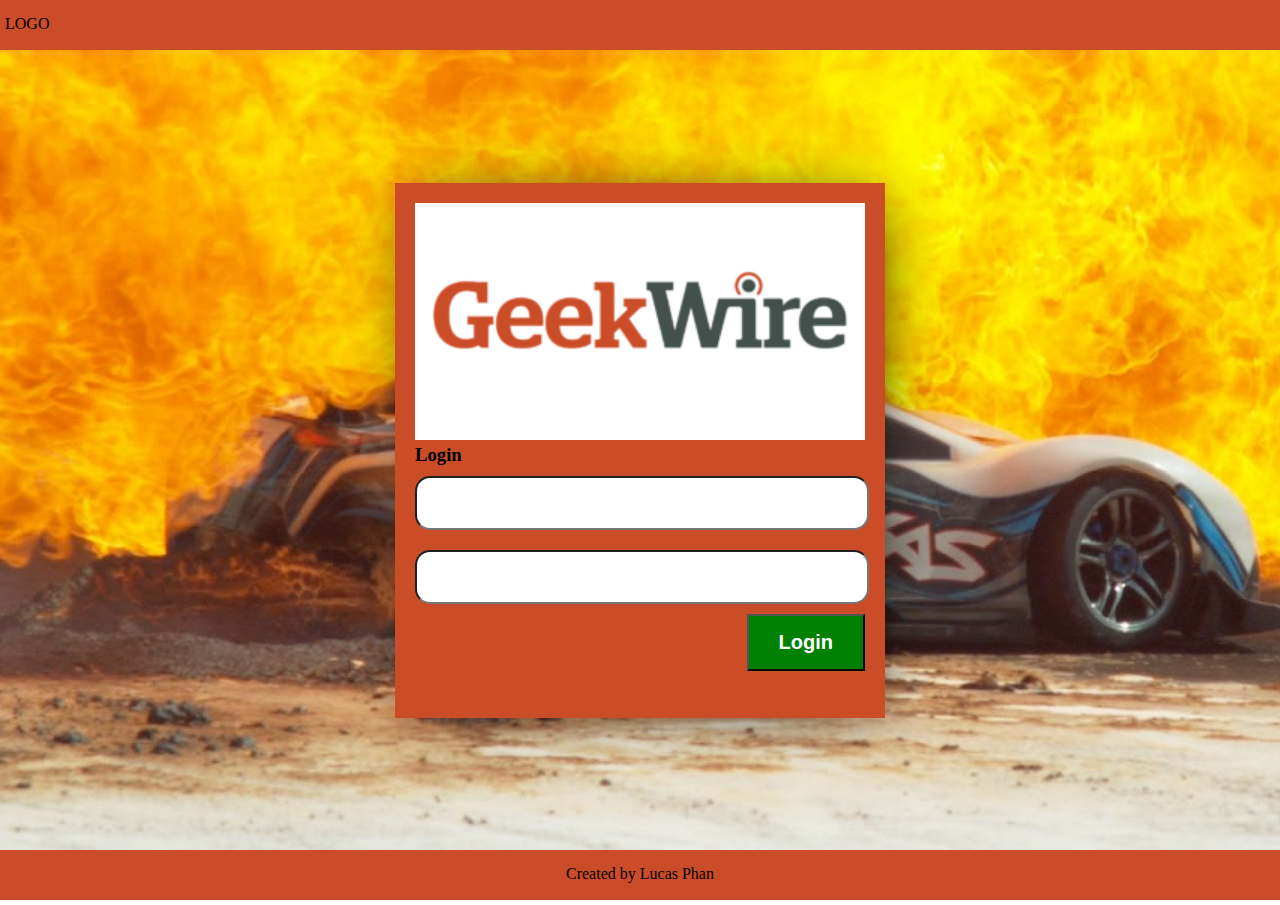
<file: login.html>
<!DOCTYPE html>
<html>

<head>
  <!-- This is a comment -->
  <title>MY BIO PAGE</title>
  <link rel="stylesheet" href="./css/index.css" />
  <script type="text/javascript" src="./js/login.js"></script>
</head>

<body>
  <header class="main-header">
    <span class="logo">LOGO</span>
  </header>
  <div class="main-container main-login-container">
    <div class="bottom-container bottom-login-container">
      <div class="login-container box-shadow">
        <div class="login">
          <div class="login-logo">
            <img src="./img/sm-login.png" alt="my logo">
          </div>
          <h3>Login</h3>
          <input class="login-input" type="text" id="username" />
          <input class="login-input" type="text" id="password" />
          <span class="error box-shadow" id="error"></span>
          <button onclick="login()" id="login" class="btn-login">Login</button>
        </div>
      </div>
    </div>
  </div>
  <footer class="main-footer">
    <span class="legal-text">Created by Lucas Phan</span>
  </footer>
</body>

</html>
</file>
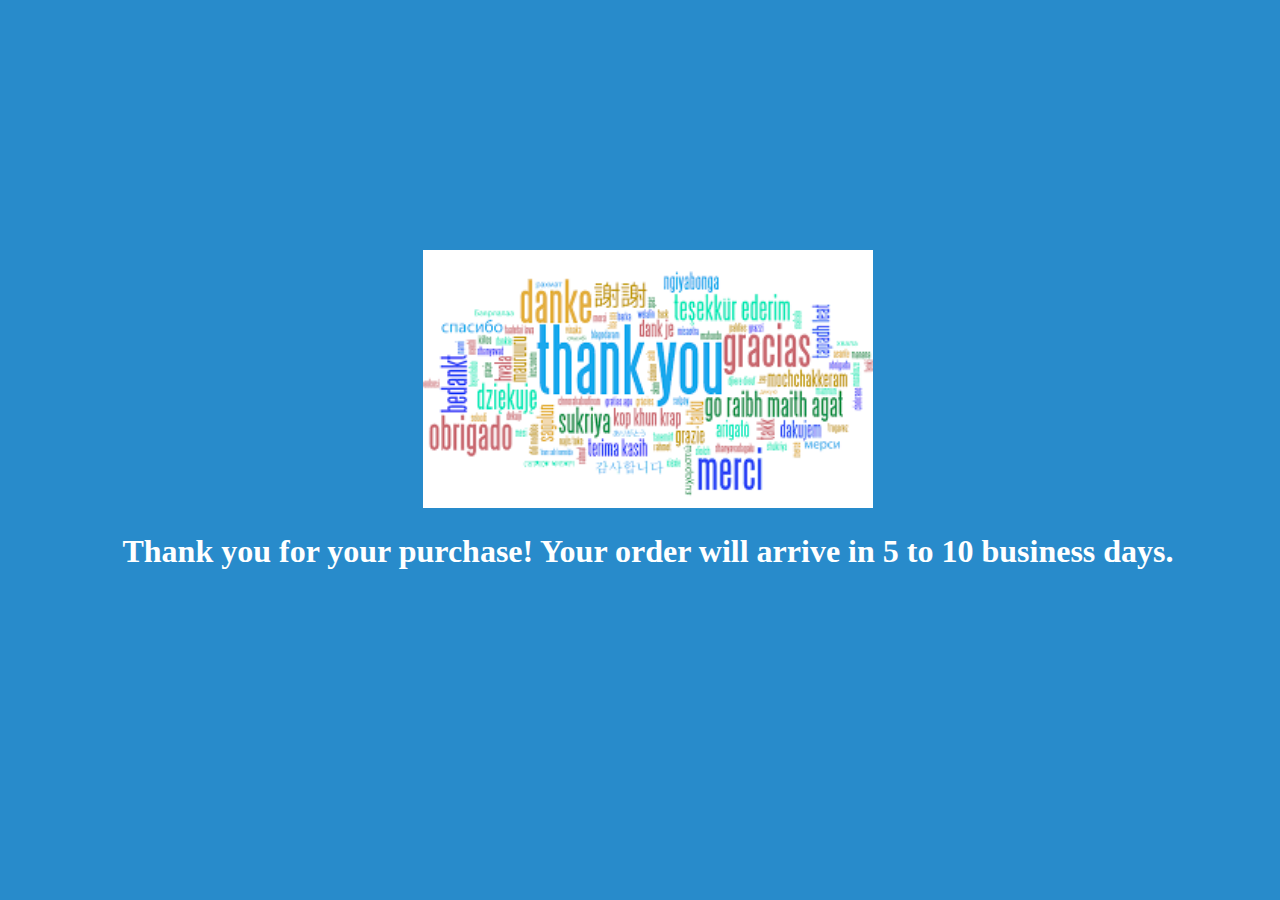
<file: thank-you.html>
<!DOCTYPE html>
<html>
<head>
  <title>Thank You Page</title>
  <link rel="stylesheet" href="./css/error.css">
  <link rel="stylesheet" href="./css/thank-you.css">
</head>
<body>
  <div class="error-container">
    <div class="err-icon-container image-container">
      <img src="./img/thank-you.png" alt="error message">
    </div>
    <h1>Thank you for your purchase! Your order will arrive in 5 to 10 business days.</h1>
  </div>
</body>
</html>
</file>
<file: css/index.css>
* {
    margin: 0;
    padding: 0;
  }

  html {
    height: 100%;
  }

  body {
    height: calc(100% - 90px);
  }

  .main-header,
  .main-footer {
    background-color: #cb4c28;
    height: 50px;
  }

  .logo,
  .legal-text {
    display: block;
    padding: 10px 5px 10px 5px;
    height: 30px;
    padding-top: 15px;
  }

  .main-footer {
    position: absolute;
    bottom: 0;
    left: 0;
    right: 0;
  }

  .legal-text {
    text-align: center;
  }

  .main-container {
    width: 80%;
    height: 100%;
    display: flex;
    flex-direction: column;
    margin: 10px auto;
    overflow: auto;
  }

  .bio-container {
    height: 140px;
    background-color: #99c39b;
  }

  .avatar {
    width: 180px;
    height: 140px;
    background: #f7f7f7;
    float: left;
    margin-right: 15px;
    position: relative;
  }

  .avatar img {
    width: 100%;
    height: 100%;
  }

  .bottom-container {
    background-color: #f7f7f7;
    width: 100%;
    margin-top: 20px;
  }

  .left-sidebar {
    float: left;
    width: 180px;
    height: 100%;
    background-color: #f7f7f7;
  }

  .left-sidebar ul {
    text-align: center;
    display: block;
  }

  .left-sidebar li {
    display: block;
    width: 100%;
    border-bottom: 1px solid #FFF;
  }

  .left-sidebar ul li a {
    text-decoration: none;
    color: #000;
    padding: 10px;
    display: block;
    font-weight: bold;
    transition-duration: 0.5s;
  }

  .left-sidebar ul li a:hover {
    color: #FFF;
    opacity: 0.5;
    background-color: rgb(122, 115, 112);
  }

  .gallery {
    background: #f7f7f7;
    float: left;
    height: calc(100% - 30px);
    padding: 15px;
    width: calc(100% - 211px);
    border-left: 1px solid rgb(146, 141, 141);
  }

  .gallery ul.row {
    margin-top: 25px;
    margin-bottom: 25px;
    list-style-type: none;
    text-align: center;
    width: 100%;
  }

  .gallery ul.row li {
    margin-right: 15px;
    display: inline-block;
  }

  .gallery ul.row li>img {
    height: 150px;
    width: 200px;
  }

  .box-shadow {
    -webkit-box-shadow: 7px 3px 60px -20px rgba(0, 0, 0, 1);
    -moz-box-shadow: 7px 3px 60px -20px rgba(0, 0, 0, 1);
    box-shadow: 7px 3px 60px -20px rgba(0, 0, 0, 1);
  }
  /* login page */

  .login-input {
    width: 100%;
    height: 50px;
    border-radius: 15px;
    margin: 10px auto;
  }

  .btn-login {
    padding: 15px 30px;
    background: green;
    color: white;
    font-weight: bold;
    font-size: 20px;
    float: right;
  }

  .login-container {
    padding: 20px;
    width: 450px;
    height: 495px;
    background-color: #cb4d28;
    position: absolute;
    left: 0;
    right: 0;
    top: 0;
    bottom: 0;
    margin: auto;
    max-width: 100%;
    max-height: 100%;
    overflow: auto;
  }

  .login {}

  .main-login-container {
    width: 100%;
    padding: 0px !important;
    margin: 0px !important;
    background-size: cover;
    background-image: url('../img/bg-login.jpg');
  }

  .bottom-login-container {
    width: 50%;
    margin: 0 auto;
    margin-top: 70px;
  }

  .login-logo>img {
    width: 100%;
  }

  .error {
    display: none;
    color: #FFF;
    font-weight: bold;
    background-color: #ebd900;
    padding: 5px 20px;
    margin-bottom: 5px;
    border-radius: 6px;
  }
  /* Product Grid */

  .product-grid {
    width: 100%;
    border: 1px solid #CCC;
  }

  .product-grid tr td {
    border: 1px solid black;
    padding: 7px 13px;
  }

  .btn-buynow {
    padding: 10px 15px;
    color: #cb4b28;
    background-color: #98c39b;
    border-radius: 7px;
    width: calc(100% - 30px);
    display: block;
    text-align: center;
    text-decoration: none;
    font-weight: bold;
  }

  .product {
   width: 150px;
    height: 140px;
    min-width: 100%;
    background-size: cover;
    max-width: 100px;
    background-repeat: no-repeat;
    background-image: url('../img/products/p1.png');
  }
  .btn-primary {
    padding: 10px 13px;
    color: #FFF;
    background-color: #98c39b;
    border-radius: 7px;
    float:right;
    margin-bottom:20px;

  }
  .button-container {
        overflow: auto;
  }
</file>
<file: css/error.css>
body, html {
  width:100%;
  background-color:#cb4c28;
}

.error-container {
  margin:250px auto;
}
.error-container > h1 {
  color:#fff;
  font-weight:bold;
  text-align: center;
}

.err-icon-container {
  text-align:center;
}

.err-icon-container > img{
  width:150px;
}
</file>
<file: css/thank-you.css>
body, html {
  background-color:#288bcb;
}

.image-container {
    margin: 0 auto;
}
.image-container > img {
   width: 450px;
}
</file>
